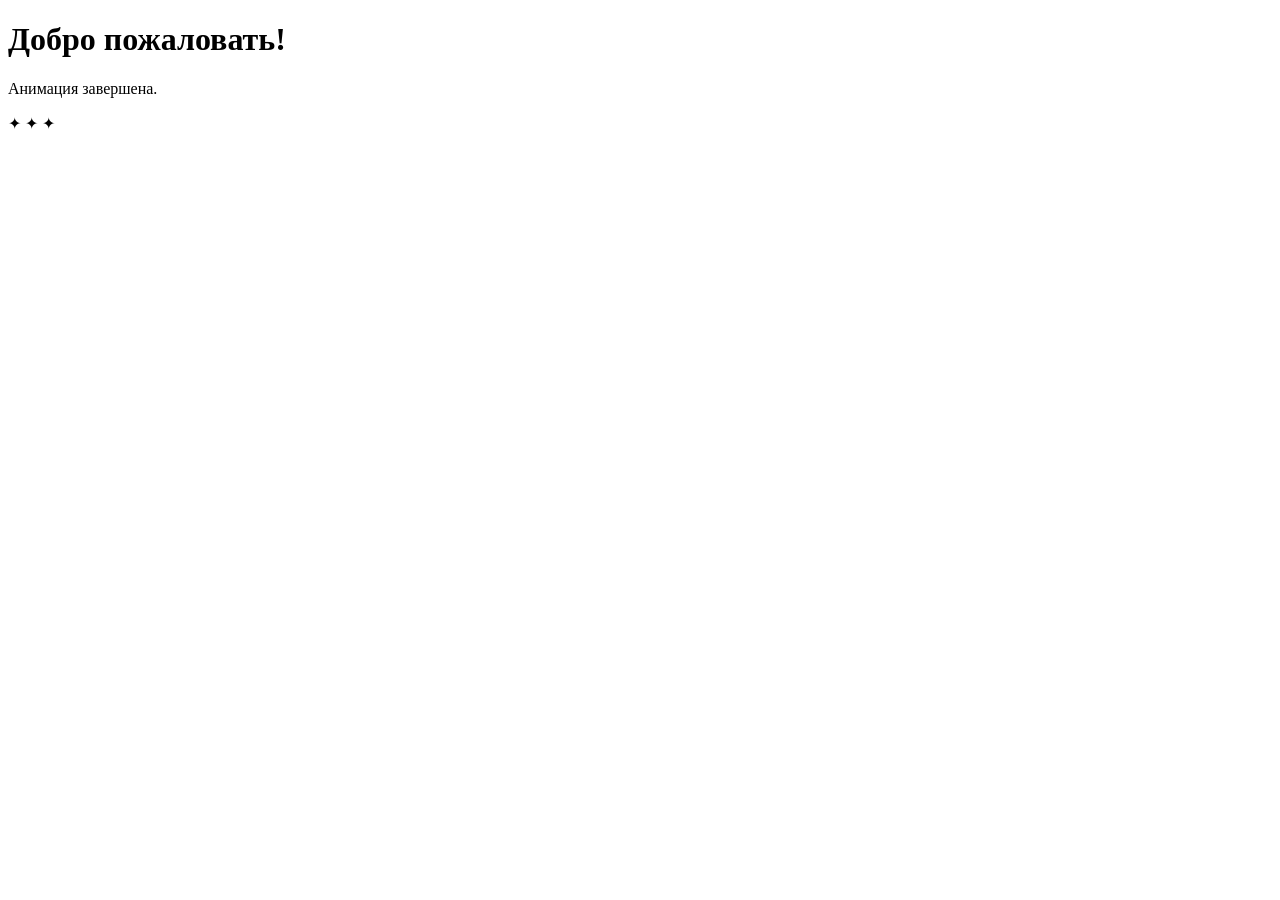
<file: test.html>
<!DOCTYPE html>
<html lang="ru">
<head>
  <meta charset="UTF-8">
  <meta name="viewport" content="width=device-width, initial-scale=1.0">
  <title>Дорога и книга</title>
  
</head>
<body>

  <!-- Основной контент сайта -->
  <div class="main-content">
    <h1>Добро пожаловать!</h1>
    <p>Анимация завершена.</p>
  </div>

  <!-- Сцена с дорогой и книгой -->
  <div class="scene">
    <div class="road-container">
      <div class="road">
        <div class="route"></div>
      </div>
    </div>

    <div class="book-wrapper">
      <div class="book">
        <div class="book-back"></div>
        <div class="book-page-base">✦ ✦ ✦</div>
        
        <!-- Двусторонняя обложка -->
        <div class="book-cover">
          <div class="cover-front"></div>
          <div class="cover-inside"></div>
        </div>

        <!-- Расширяющаяся страница -->
        <div class="expanding-page"></div>
      </div>
    </div>
  </div>

</body>
</html>
</file>
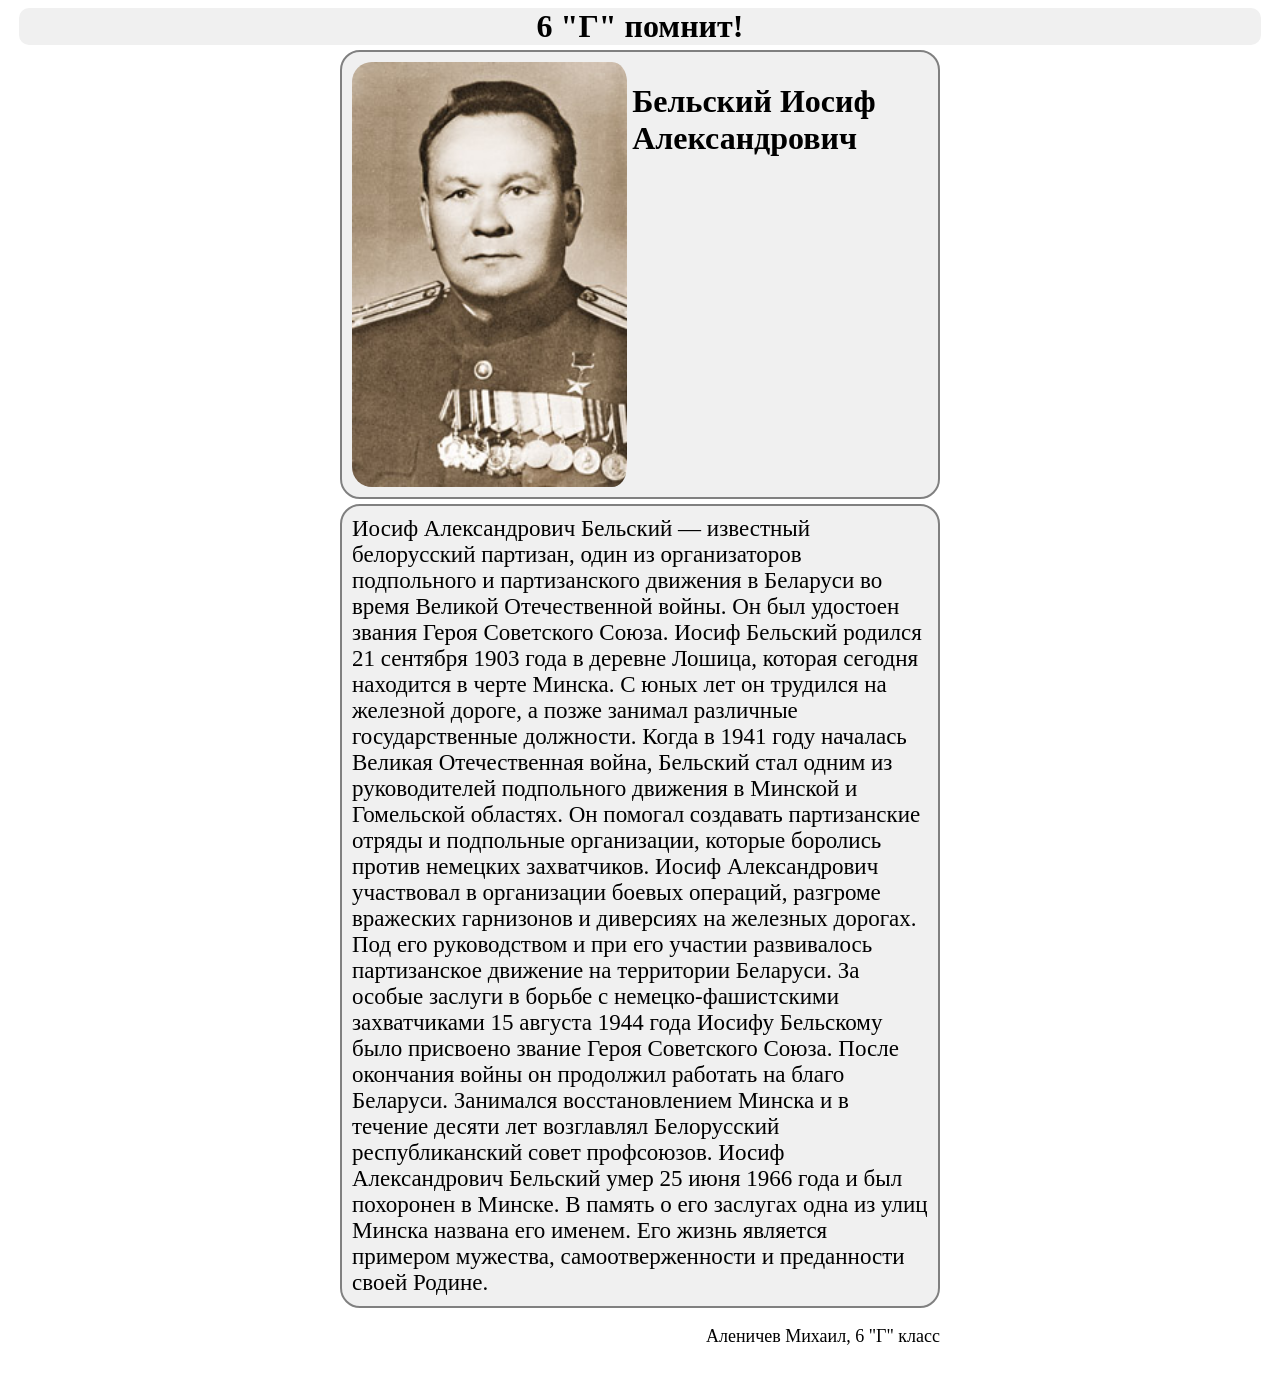
<file: articles/Belski.html>
<!DOCTYPE html>
<html lang="ru">

<head>
    <meta charset="UTF-8">
    <meta name="viewport" content="width=device-width, initial-scale=1.0">
    <title>Лосик Олег Александрович - 6 "Г" помнит!</title>
    <link rel="stylesheet" href="css/article.css" />
    <link rel="stylesheet" href="css/animation.css" />
</head>

<body>
    <header>
        <h1 class="project-name">6 "Г" помнит!</h1>
    </header>
    <main class="content main-content">
        <div class="heading">
            <img class="heading-img" src="images/Belski.jpg" />
            <h1 class="heading-name">Бельский Иосиф Александрович</h1>
        </div>

        <div class="article-continer">
            <p class="article">
                Иосиф Александрович Бельский — известный белорусский партизан, один из организаторов подпольного и
                партизанского движения в Беларуси во время Великой Отечественной войны. Он был удостоен звания Героя
                Советского Союза.
                Иосиф Бельский родился 21 сентября 1903 года в деревне Лошица, которая сегодня находится в черте Минска.
                С юных лет он трудился на железной дороге, а позже занимал различные государственные должности.
                Когда в 1941 году началась Великая Отечественная война, Бельский стал одним из руководителей подпольного
                движения в Минской и Гомельской областях. Он помогал создавать партизанские отряды и подпольные
                организации, которые боролись против немецких захватчиков.
                Иосиф Александрович участвовал в организации боевых операций, разгроме вражеских гарнизонов и диверсиях
                на железных дорогах. Под его руководством и при его участии развивалось партизанское движение на
                территории Беларуси.
                За особые заслуги в борьбе с немецко-фашистскими захватчиками 15 августа 1944 года Иосифу Бельскому было
                присвоено звание Героя Советского Союза.
                После окончания войны он продолжил работать на благо Беларуси. Занимался восстановлением Минска и в
                течение десяти лет возглавлял Белорусский республиканский совет профсоюзов.
                Иосиф Александрович Бельский умер 25 июня 1966 года и был похоронен в Минске.
                В память о его заслугах одна из улиц Минска названа его именем. Его жизнь является примером мужества,
                самоотверженности и преданности своей Родине.
            </p>
            <div class="author-container">
                <p class="author">Аленичев Михаил, 6 "Г" класс</p>
            </div>
        </div>
    </main>


    <div class="scene">
        <!-- Извилистая природная тропинка -->
        <div class="path-container">
            <svg class="winding-path-svg" viewBox="0 0 600 1000" preserveAspectRatio="none">
                <!-- Мягкая тень / травянистая кайма по краям тропинки -->
                <path d="M 300 1000 C 120 780, 480 620, 270 420 C 140 280, 390 150, 300 0" fill="none" stroke="#5b7d47"
                    stroke-width="195" stroke-linecap="round" />

                <!-- Основное полотно песочно-земляной тропинки -->
                <path d="M 300 1000 C 120 780, 480 620, 270 420 C 140 280, 390 150, 300 0" fill="none" stroke="#dfd3bc"
                    stroke-width="160" stroke-linecap="round" />

                <!-- Внутренняя тёплая протоптанная середина тропы -->
                <path d="M 300 1000 C 120 780, 480 620, 270 420 C 140 280, 390 150, 300 0" fill="none" stroke="#cbbba0"
                    stroke-width="95" stroke-linecap="round" />

                <!-- Анимированный маршрут (линия следов/пути), идущий к книге -->
                <path class="route-trail" d="M 300 1000 C 120 780, 480 620, 270 420 C 140 280, 390 150, 300 0"
                    fill="none" stroke="#267f38" stroke-width="12" stroke-linecap="round" stroke-dasharray="22 24" />
            </svg>
        </div>

        <!-- Книга в конце тропинки -->
        <div class="book-wrapper">
            <div class="book">
                <div class="book-back"></div>
                <div class="book-page-base">6 "Г" помнит!</div>

                <!-- Двусторонняя обложка -->
                <div class="book-cover">
                    <div class="cover-front">
                        <div class="belarus-ornament"></div>
                        <div class="flag1"></div>
                        <div class="flag2"></div>
                        <div class="cover-frame">
                            <!-- <div class="cover-star">★</div> -->
                            <img class="cover-gerb" src="images/Gerb.svg" />
                            <!-- <div class="cover-date">6 "Г" помнит!</div> -->
                        </div>
                    </div>
                    <div class="cover-inside"></div>
                </div>

                <!-- Расширяющаяся страница -->
                <div class="expanding-page"></div>
            </div>
        </div>
    </div>

</body>

</html>
</file>
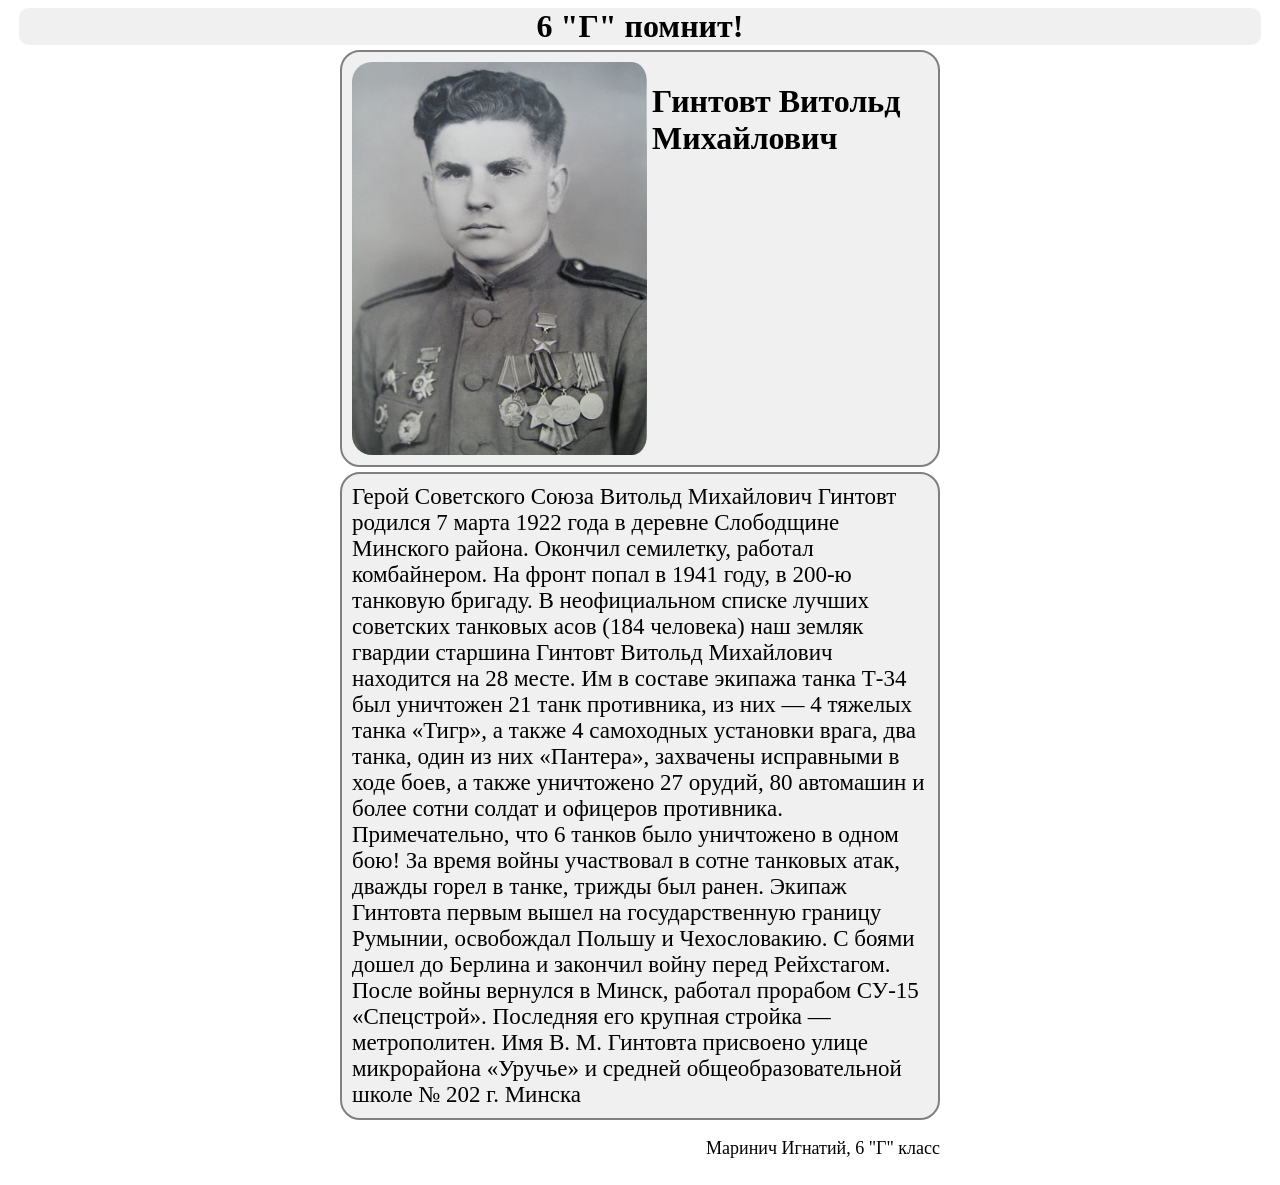
<file: articles/Gintovt.html>
<!DOCTYPE html>
<html lang="ru">

<head>
    <meta charset="UTF-8">
    <meta name="viewport" content="width=device-width, initial-scale=1.0">
    <title>Лосик Олег Александрович - 6 "Г" помнит!</title>
    <link rel="stylesheet" href="css/article.css" />
    <link rel="stylesheet" href="css/animation.css" />
</head>

<body>
    <header>
        <h1 class="project-name">6 "Г" помнит!</h1>
    </header>
    <main class="content main-content">
        <div class="heading">
            <img class="heading-img" src="images/Gintovt.jpg" />
            <h1 class="heading-name">Гинтовт Витольд Михайлович</h1>
        </div>

        <div class="article-continer">
            <p class="article">
                Герой Советского Союза Витольд Михайлович Гинтовт родился 7 марта 1922 года в деревне Слободщине
                Минского района. Окончил семилетку, работал комбайнером. На фронт попал в 1941 году, в 200-ю танковую
                бригаду.
                В неофициальном списке лучших советских танковых асов (184 человека) наш земляк гвардии старшина Гинтовт
                Витольд Михайлович находится на 28 месте. Им в составе экипажа танка Т-34 был уничтожен 21 танк
                противника, из них — 4 тяжелых танка «Тигр», а также 4 самоходных установки врага, два танка, один из
                них «Пантера», захвачены исправными в ходе боев, а также уничтожено 27 орудий, 80 автомашин и более
                сотни солдат и офицеров противника. Примечательно, что 6 танков было уничтожено в одном бою!
                За время войны участвовал в сотне танковых атак, дважды горел в танке, трижды был ранен.
                Экипаж Гинтовта первым вышел на государственную границу Румынии, освобождал Польшу и Чехословакию. С
                боями дошел до Берлина и закончил войну перед Рейхстагом.
                После войны вернулся в Минск, работал прорабом СУ-15 «Спецстрой». Последняя его крупная стройка —
                метрополитен.
                Имя В. М. Гинтовта присвоено улице микрорайона «Уручье» и средней общеобразовательной школе № 202 г.
                Минска
            </p>
            <div class="author-container">
                <p class="author">Маринич Игнатий, 6 "Г" класс</p>
            </div>
        </div>
    </main>


    <div class="scene">
        <!-- Извилистая природная тропинка -->
        <div class="path-container">
            <svg class="winding-path-svg" viewBox="0 0 600 1000" preserveAspectRatio="none">
                <!-- Мягкая тень / травянистая кайма по краям тропинки -->
                <path d="M 300 1000 C 120 780, 480 620, 270 420 C 140 280, 390 150, 300 0" fill="none" stroke="#5b7d47"
                    stroke-width="195" stroke-linecap="round" />

                <!-- Основное полотно песочно-земляной тропинки -->
                <path d="M 300 1000 C 120 780, 480 620, 270 420 C 140 280, 390 150, 300 0" fill="none" stroke="#dfd3bc"
                    stroke-width="160" stroke-linecap="round" />

                <!-- Внутренняя тёплая протоптанная середина тропы -->
                <path d="M 300 1000 C 120 780, 480 620, 270 420 C 140 280, 390 150, 300 0" fill="none" stroke="#cbbba0"
                    stroke-width="95" stroke-linecap="round" />

                <!-- Анимированный маршрут (линия следов/пути), идущий к книге -->
                <path class="route-trail" d="M 300 1000 C 120 780, 480 620, 270 420 C 140 280, 390 150, 300 0"
                    fill="none" stroke="#267f38" stroke-width="12" stroke-linecap="round" stroke-dasharray="22 24" />
            </svg>
        </div>

        <!-- Книга в конце тропинки -->
        <div class="book-wrapper">
            <div class="book">
                <div class="book-back"></div>
                <div class="book-page-base">6 "Г" помнит!</div>

                <!-- Двусторонняя обложка -->
                <div class="book-cover">
                    <div class="cover-front">
                        <div class="belarus-ornament"></div>
                        <div class="flag1"></div>
                        <div class="flag2"></div>
                        <div class="cover-frame">
                            <!-- <div class="cover-star">★</div> -->
                            <img class="cover-gerb" src="images/Gerb.svg" />
                            <!-- <div class="cover-date">6 "Г" помнит!</div> -->
                        </div>
                    </div>
                    <div class="cover-inside"></div>
                </div>

                <!-- Расширяющаяся страница -->
                <div class="expanding-page"></div>
            </div>
        </div>
    </div>

</body>

</html>
</file>
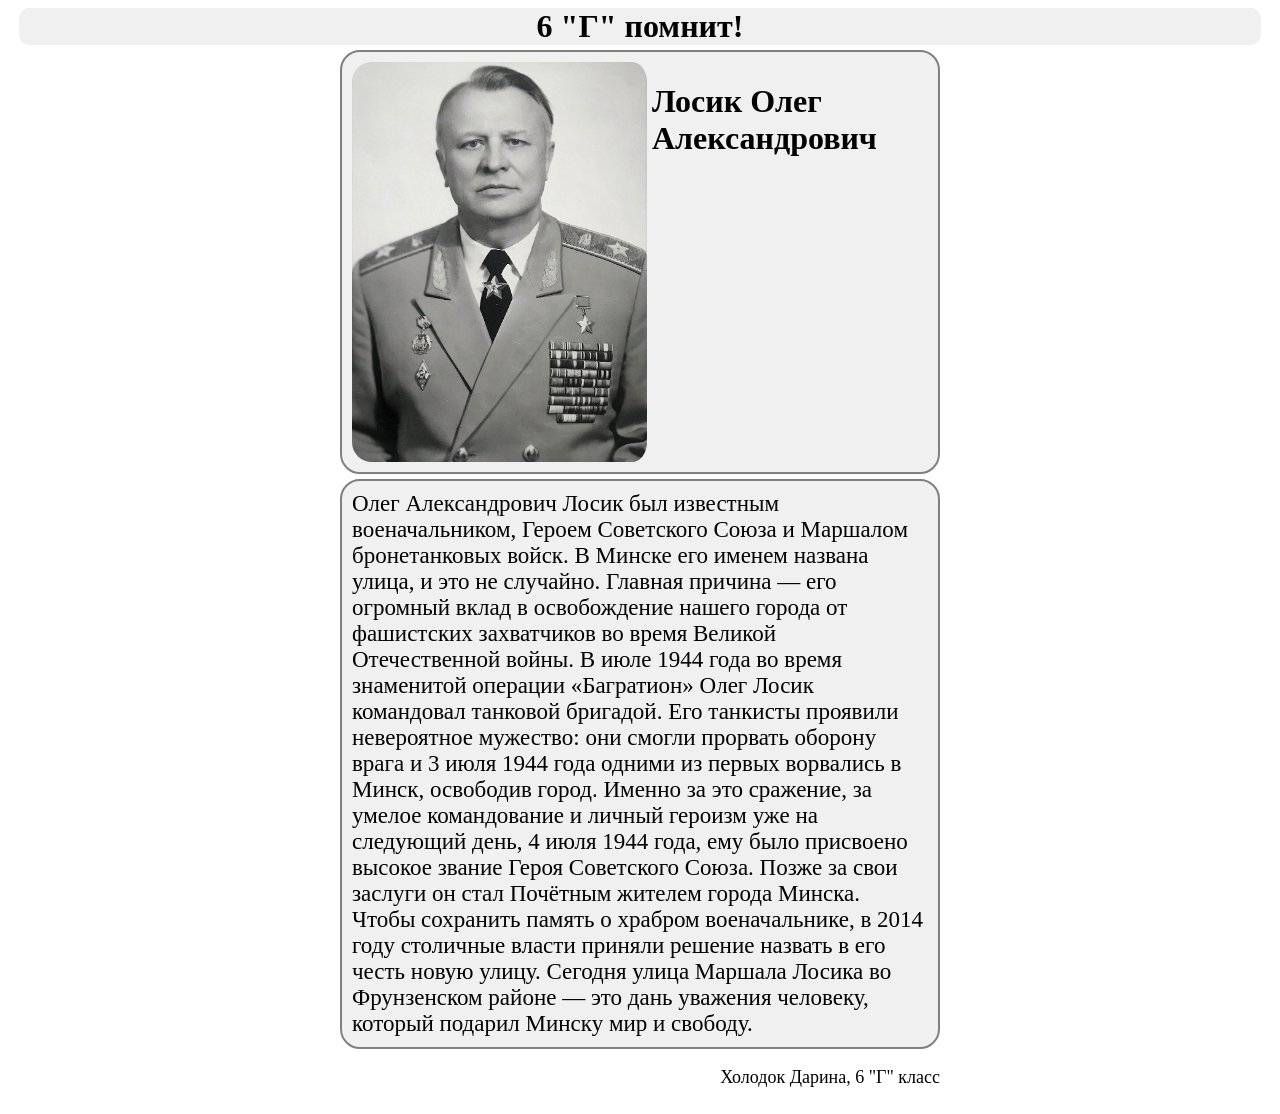
<file: articles/Losik.html>
<!DOCTYPE html>
<html lang="ru">

<head>
    <meta charset="UTF-8">
    <meta name="viewport" content="width=device-width, initial-scale=1.0">
    <title>Лосик Олег Александрович - 6 "Г" помнит!</title>
    <link rel="stylesheet" href="css/article.css" />
    <link rel="stylesheet" href="css/animation.css" />
</head>

<body>
    <header>
        <h1 class="project-name">6 "Г" помнит!</h1>
    </header>
    <main class="content">
        <div class="heading">
            <img class="heading-img" src="images/Losik.jpg" />
            <h1 class="heading-name">Лосик Олег Александрович</h1>
        </div>

        <div class="article-continer">
            <p class="article">
                Олег Александрович Лосик был известным военачальником,
                Героем Советского Союза и Маршалом бронетанковых войск.
                В Минске его именем названа улица, и это не случайно.
                Главная причина — его огромный вклад в освобождение нашего
                города от фашистских захватчиков во время Великой Отечественной
                войны. В июле 1944 года во время знаменитой операции «Багратион»
                Олег Лосик командовал танковой бригадой.
                Его танкисты проявили невероятное мужество: они смогли прорвать
                оборону врага и 3 июля 1944 года одними из первых ворвались в Минск,
                освободив город. Именно за это сражение, за умелое командование и
                личный героизм уже на следующий день, 4 июля 1944 года, ему было
                присвоено высокое звание Героя Советского Союза. Позже за свои заслуги
                он стал Почётным жителем города Минска. Чтобы сохранить память о
                храбром военачальнике, в 2014 году столичные власти приняли решение
                назвать в его честь новую улицу. Сегодня улица Маршала Лосика во
                Фрунзенском районе — это дань уважения человеку, который подарил Минску
                мир и свободу.
            </p>
            <div class="author-container">
                <p class="author">Холодок Дарина, 6 "Г" класс</p>
            </div>
        </div>
    </main>


    <div class="scene">
        <!-- Извилистая природная тропинка -->
        <div class="path-container">
            <svg class="winding-path-svg" viewBox="0 0 600 1000" preserveAspectRatio="none">
                <!-- Мягкая тень / травянистая кайма по краям тропинки -->
                <path d="M 300 1000 C 120 780, 480 620, 270 420 C 140 280, 390 150, 300 0" fill="none" stroke="#5b7d47"
                    stroke-width="195" stroke-linecap="round" />

                <!-- Основное полотно песочно-земляной тропинки -->
                <path d="M 300 1000 C 120 780, 480 620, 270 420 C 140 280, 390 150, 300 0" fill="none" stroke="#dfd3bc"
                    stroke-width="160" stroke-linecap="round" />

                <!-- Внутренняя тёплая протоптанная середина тропы -->
                <path d="M 300 1000 C 120 780, 480 620, 270 420 C 140 280, 390 150, 300 0" fill="none" stroke="#cbbba0"
                    stroke-width="95" stroke-linecap="round" />

                <!-- Анимированный маршрут (линия следов/пути), идущий к книге -->
                <path class="route-trail" d="M 300 1000 C 120 780, 480 620, 270 420 C 140 280, 390 150, 300 0"
                    fill="none" stroke="#267f38" stroke-width="12" stroke-linecap="round" stroke-dasharray="22 24" />
            </svg>
        </div>

        <!-- Книга в конце тропинки -->
        <div class="book-wrapper">
            <div class="book">
                <div class="book-back"></div>
                <div class="book-page-base">6 "Г" помнит!</div>

                <!-- Двусторонняя обложка -->
                <div class="book-cover">
                    <div class="cover-front">
                        <div class="belarus-ornament"></div>
                        <div class="flag1"></div>
                        <div class="flag2"></div>
                        <div class="cover-frame">
                            <!-- <div class="cover-star">★</div> -->
                            <img class="cover-gerb" src="images/Gerb.svg" />
                            <!-- <div class="cover-date">6 "Г" помнит!</div> -->
                        </div>
                    </div>
                    <div class="cover-inside"></div>
                </div>

                <!-- Расширяющаяся страница -->
                <div class="expanding-page"></div>
            </div>
        </div>
    </div>
</body>

</html>
</file>
<file: articles/css/article.css>
.project-name {
    width: 97dvw;


    display: flex;
    flex-direction: row;
    border-radius: 10px;
    background-color: rgb(240, 240, 240);
    justify-content: center;

    margin: 5px auto;
}


.heading {
    width: 95%;
    max-width: 600px;

    display: flex;
    flex-direction: row;
    padding: 10px;
    border: solid grey 2px;
    border-radius: 20px;
    background-color: rgb(240, 240, 240);
    justify-content: center;

    margin: 5px auto;
}

.heading-name {
    font-family: "Times New Roman", Times, serif;
}

@media (max-width: 767px) {
    .heading-name {
        font-size: 24px;
    }
}

.heading-img {
    width: 35dvw;
    max-width: 300px;
    border-radius: 20px;
    padding-right: 5px;
}

.article {
    font-size: 23px;
    width: 95%;
    max-width: 600px;

    padding: 10px;
    border: solid grey 2px;
    border-radius: 20px;
    background-color: rgb(240, 240, 240);

    margin: 0 auto;

    font-family: "Times New Roman", Times, serif;
}

.author-container {
    width: 95%;
    max-width: 600px;

    display: flex;
    flex-direction: row;
    justify-content: end;

    margin: 0 auto;
}

.author {
    font-size: 18px;

    font-family: "Times New Roman", Times, serif;
}
</file>
<file: articles/css/animation.css>
* {
    box-sizing: border-box;

}



/* Основной контент сайта */
.main-content {
    opacity: 0;
    transform: translateY(15px);
    animation: showContent 0.3s ease-out 4.0s forwards;
}

/* Экран анимации */
.scene {
    position: fixed;
    inset: 0;
    /* Спокойное весеннее небо и мягкая майская зелень луга */
    background: linear-gradient(180deg,
            #dceaf7 0%,
            #eef5f9 44%,
            #8fb379 44.5%,
            #6d9458 100%);
    overflow: hidden;
    z-index: 100;
    /* Плавное растворение после расширения страницы */
    animation: fadeOut 0.3s ease-in-out 3.5s forwards;
}

/* КОНТЕЙНЕР ДЛЯ ИЗВИЛИСТОЙ ТРОПИНКИ В ПЕРСПЕКТИВЕ */
.path-container {
    position: absolute;
    left: 0;
    right: 0;
    bottom: 0;
    height: 56%;
    perspective: 420px;
    z-index: 1;
    overflow: hidden;
}

.winding-path-svg {
    position: absolute;
    left: 50%;
    bottom: -20px;
    width: 680px;
    height: 165%;
    margin-left: -340px;
    transform-origin: bottom center;
    transform: rotateX(66deg);
    overflow: visible;
}

/* Анимация прорисовки золотистого маршрута вдоль тропинки */
.route-trail {
    stroke-dasharray: 1400;
    stroke-dashoffset: 1400;
    animation: drawTrail 2.5s cubic-bezier(0.35, 0, 0.25, 1) forwards;
}

/* КНИГА В КОНЦЕ ТРОПИНКИ */
.book-wrapper {
    position: absolute;
    inset: 0;
    display: flex;
    justify-content: center;
    align-items: center;
    z-index: 10;
    perspective: 1200px;
}

.book {
    position: relative;
    width: 270px;
    height: 350px;
    transform-style: preserve-3d;
    animation: bookApproach 2s cubic-bezier(0.25, 0.1, 0.25, 1) forwards;
}

@media (max-width: 767px) {
    .book {
        width: 220px;
        height: 300px;
    }
}

/* Задняя обложка */
.book-back {
    position: absolute;
    inset: 0;
    background: #591212;
    border-radius: 5px 14px 14px 5px;
    box-shadow: 0 22px 38px rgba(34, 45, 32, 0.35);
}

/* Правая внутренняя страница */
.book-page-base {
    position: absolute;
    top: 8px;
    bottom: 8px;
    left: 6px;
    right: 10px;
    background: #fdfbf7;
    border-radius: 3px 10px 10px 3px;
    box-shadow: inset 8px 0 14px rgba(0, 0, 0, 0.08);
    display: flex;
    flex-direction: column;
    justify-content: center;
    align-items: center;
    color: black;
    font-size: 20px;
    letter-spacing: 3px;
    font-weight: 700;
}

/* ПЕРЕДНЯЯ ОБЛОЖКА (Двусторонняя 3D-створка) */
.book-cover {
    position: absolute;
    inset: 0;
    transform-origin: left center;
    transform-style: preserve-3d;
    z-index: 5;
    animation: openBook 1.1s cubic-bezier(0.4, 0, 0.2, 1) 1.5s forwards;
}

/* Лицевая сторона обложки: глубокий бордовый + белорусский орнамент */
.cover-front {
    position: absolute;
    inset: 0;
    background: linear-gradient(145deg, #8c1d1d 0%, #631111 100%);
    border-radius: 5px 14px 14px 5px;
    box-shadow: inset 5px 0 10px rgba(255, 255, 255, 0.15);
    display: flex;
    flex-direction: column;
    justify-content: center;
    align-items: center;
    backface-visibility: hidden;
    overflow: hidden;
}

/* Полоска белорусского орнамента вдоль корешка */
.belarus-ornament {
    position: absolute;
    left: 14px;
    top: 14px;
    bottom: 14px;
    width: 14px;
    background-color: #f4efe6;
    border-radius: 2px;
    background-image:
        linear-gradient(135deg, #a61c1c 25%, transparent 25%),
        linear-gradient(225deg, #a61c1c 25%, transparent 25%),
        linear-gradient(45deg, #a61c1c 25%, transparent 25%),
        linear-gradient(315deg, #a61c1c 25%, #f4efe6 25%);
    background-position: 7px 0, 7px 0, 0 0, 0 0;
    background-size: 14px 14px;
    background-repeat: repeat-y;
    opacity: 0.92;
}


.flag1 {
    position: absolute;
    left: 38px;
    right: 16px;
    top: 16px;
    height: 178px;
    /* 2/3 от высоты внутренней рамки (268px) */
    border-radius: 5px 5px 0 0;
    background-color: #c8312b;
    /* Благородный красный оттенок флага */
    opacity: 0.92;
}

.flag2 {
    position: absolute;
    left: 38px;
    right: 16px;
    top: 194px;
    /* Сразу под красной частью (16px + 178px) */
    bottom: 16px;
    border-radius: 0 0 5px 5px;
    background-color: #2e8540;
    /* Природный зелёный оттенок флага */
    opacity: 0.92;
}


/* Тонкая золотистая рамка справа от орнамента */
.cover-frame {
    position: absolute;
    top: 16px;
    bottom: 16px;
    left: 38px;
    right: 16px;
    border: 1.5px solid rgba(226, 188, 116, 0.75);
    border-radius: 6px;
    display: flex;
    flex-direction: column;
    justify-content: center;
    align-items: center;
    gap: 10px;
}

.cover-star {
    font-size: 38px;
    color: #e2bc74;
    line-height: 1;
}

.cover-gerb {
    position: absolute;
    width: 70px;
    height: 70px;
    top: 60px;
}

.cover-date {
    font-size: 15px;
    letter-spacing: 3px;
    color: #f3e5c8;
    font-weight: bold;
}

/* Внутренняя (левая) страница разворота */
.cover-inside {
    position: absolute;
    inset: 4px 6px 4px 2px;
    background: linear-gradient(270deg, #efe8d8 0%, #fdfbf7 100%);
    border-radius: 10px 3px 3px 10px;
    box-shadow: inset -6px 0 12px rgba(0, 0, 0, 0.08);
    transform: rotateY(180deg);
    backface-visibility: hidden;
}

/* СТРАНИЦА, КОТОРАЯ РАСШИРЯЕТСЯ НА ВЕСЬ ЭКРАН */
.expanding-page {
    position: absolute;
    top: 8px;
    bottom: 8px;
    left: 6px;
    right: 10px;
    background: linear-gradient(135deg, #ffffff 0%, #faf6ee 100%);
    border-radius: 3px 10px 10px 3px;
    opacity: 0;
    z-index: 20;
    animation: expandFull 0.9s cubic-bezier(0.65, 0, 0.35, 1) 2.7s forwards;
}

/* ================= АНИМАЦИИ ================= */

@keyframes drawTrail {
    to {
        stroke-dashoffset: 0;
    }
}

@keyframes bookApproach {
    0% {
        transform: translateY(-70px) scale(0.18);
    }

    100% {
        transform: translateY(-30px) scale(1);
    }
}

@keyframes openBook {
    0% {
        transform: rotateY(0deg);
    }

    100% {
        transform: rotateY(-170deg);
    }
}

@keyframes expandFull {
    0% {
        opacity: 1;
        transform: translateZ(10px) scale(1);
    }

    100% {
        opacity: 1;
        transform: translateZ(50px) scale(16);
        border-radius: 0;
    }
}

@keyframes fadeOut {
    0% {
        opacity: 1;
        visibility: visible;
    }

    100% {
        opacity: 0;
        visibility: hidden;
    }
}

@keyframes showContent {
    to {
        opacity: 1;
        transform: translateY(0);
    }
}
</file>
